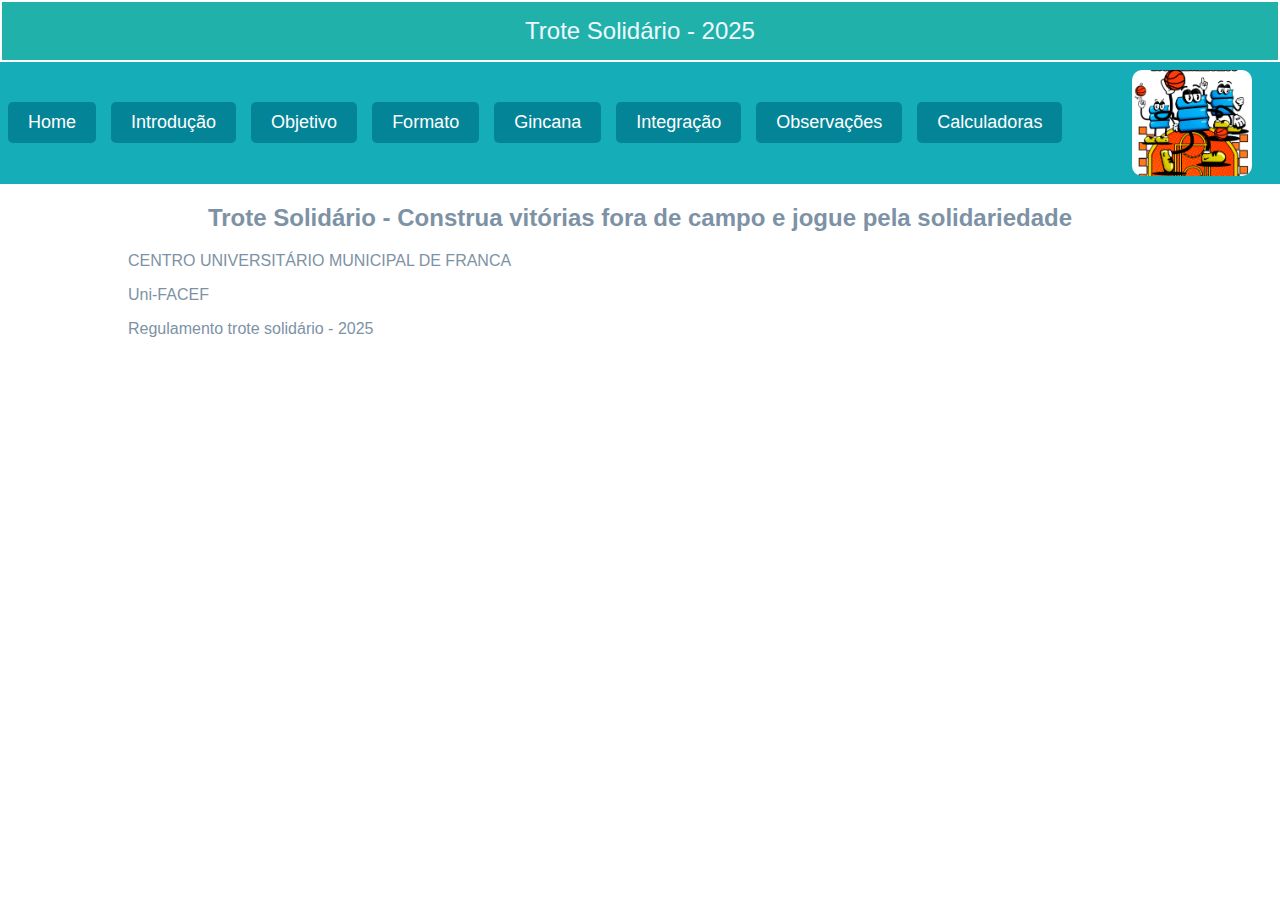
<file: prog/trotee/index.html>
<!DOCTYPE html>
<html lang="pt-br">
  <head>
     <meta charset="UTF-8">
     <meta name="viewport" content="width=device-width, initial-scale=1.0">
     <title>Trote Solidário - 2025</title>
     <link rel="stylesheet" href="css/styles.css"/>
  </head>

  <body>
  <header>
        Trote Solidário - 2025
  </header>
    <nav>
       <div id="links-menu">
        <a href="index.html"> Home </a>
         <a href="introducao.html"> Introdução </a>
         <a href="objetivo.html"> Objetivo </a>
         <a href="formato.html"> Formato </a>
         <a href="gincana.html"> Gincana</a>
         <a href="integracao.html"> Integração </a>
         <a href="observacoes.html"> Observações </a>
         <a href="calculadoras.html"> Calculadoras </a>
       </div>
          
       <img src="images/trote.png"
               alt="Trote_Solidário">

       </nav>
       <div class="container"> <!-- contém outros conteudos -->
          <h2> Trote Solidário - Construa vitórias fora de campo e jogue pela solidariedade </h2>
          <p> CENTRO UNIVERSITÁRIO MUNICIPAL DE FRANCA </p>
          <p> Uni-FACEF </p>
          <p> Regulamento trote solidário - 2025</p>

       </div>


  </body>
</html>
</file>
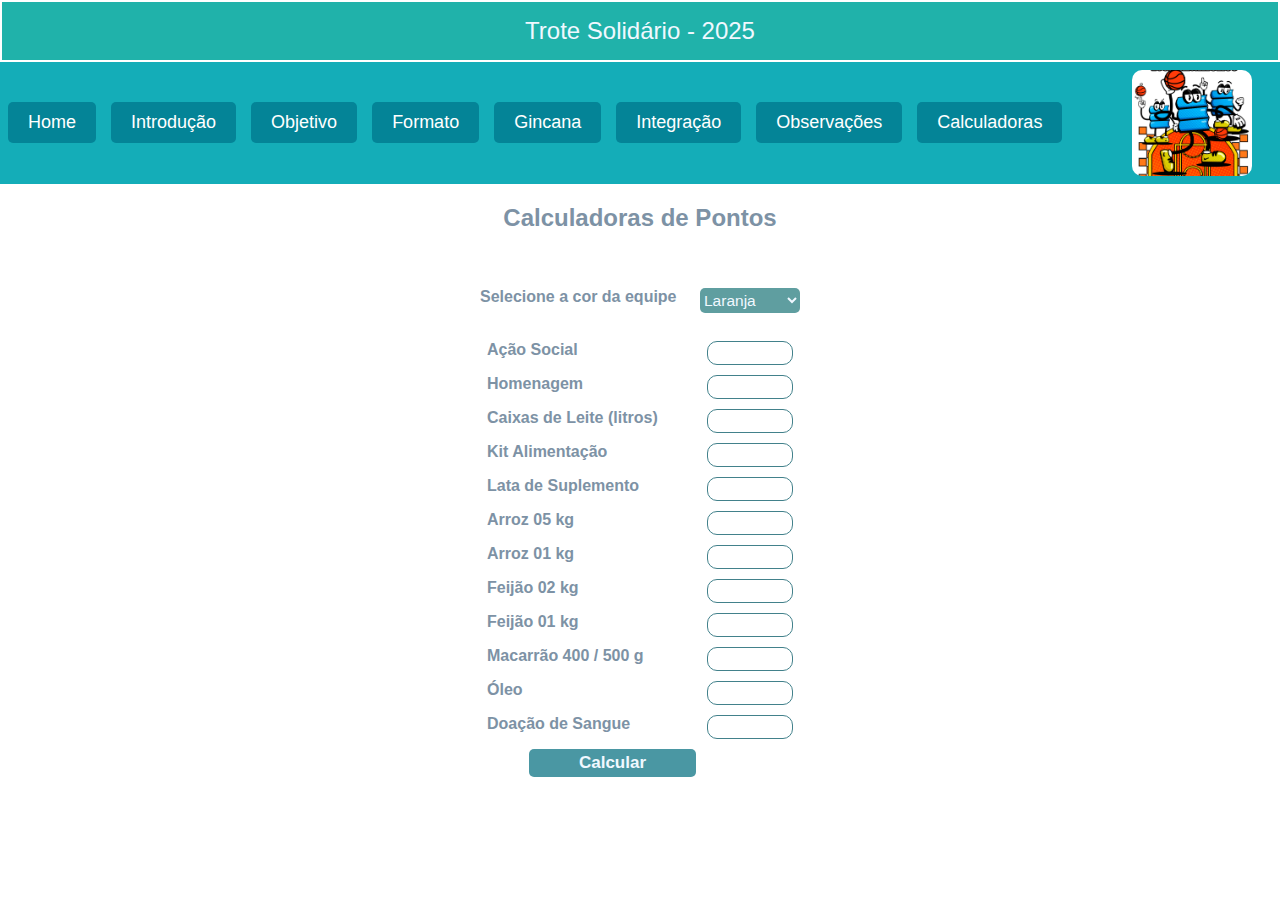
<file: prog/trotee/calculadoras.html>
<!DOCTYPE html>
<html lang="pt-br">
  <head>
     <meta charset="UTF-8">
     <meta name="viewport" content="width=device-width, initial-scale=1.0">
     <title>Trote Solidário - 2025</title>
     <link rel="stylesheet" href="css/styles.css"/>
     <script src="./js/scripts.js"> </script>
  </head>

  <body>
  <header>
        Trote Solidário - 2025
  </header>
    <nav>
       <div id="links-menu">
        <a href="index.html"> Home </a>
         <a href="introducao.html"> Introdução </a>
         <a href="objetivo.html"> Objetivo </a>
         <a href="formato.html"> Formato </a>
         <a href="gincana.html"> Gincana</a>
         <a href="integracao.html"> Integração </a>
         <a href="observacoes.html"> Observações </a>
         <a href="calculadoras.html"> Calculadoras </a>
       </div>
          
       <img src="images/trote.png"
           alt="Trote_Solidário">

       </nav>
       <div class="container"> <!-- contém outros conteudos -->
          <h2> Calculadoras de Pontos </h2>
          
         <form> <!-- formulario para entrada de dados do usuario-->
           <br>
           <br>
           
           <div class="campos">
                <label> Selecione a cor da equipe</label>
                <select id="equipe"> 
                      <option id="laranjinha" value="Laranja"> Laranja</option>
                      <option id="pretinha" value="Preta"> Preta </option>
                      <option id="roxinha" value="Roxa">Roxa </option>
                      <option id="verdinha" value="Verde">Verde </option>
                      <option id="vermelhinha" value="Vermelha">Vermelha </option>
                   
                </select>

              

           </div>
           <br>


          <div class="campos">
                <label> Ação Social</label>
                <input type="number" id="acaoSocial"/>
            </div > 
          


          <!-- configuração para mais de um elemento  = class, se for epecificar um elemento só = id-->
            <div class="campos">
                <label> Homenagem </label>
                <input type="number" id="homenagem">
            </div>


            <div class="campos"> 
                <label> Caixas de Leite (litros)</label>
                <input type="number" id="leite"/>
            </div>


        <div class="campos">
            <label> Kit Alimentação </label>
            <input type="number" id="kit"/>
        </div>


        <div class="campos">
            <label> Lata de Suplemento </label>
            <input type="number" id="suplemento"/>
        </div>



        <div class="campos">
              <label> Arroz 05 kg </label>
              <input type="number" id="arroz5"/>
       </div>


      <div class="campos">
            <label> Arroz 01 kg </label>
            <input type="number" id="arroz1"/>
      </div>



        <div class="campos">
            <label> Feijão 02 kg </label>
            <input type="number" id="feijao2"/>
        </div>

        

       <div class="campos">
            <label> Feijão 01 kg  </label>
            <input type="number" id="feijao1"/>
       </div>



       <div class="campos">
          <label> Macarrão 400 / 500 g </label>
          <input type="number" id="macarrao"/>
       </div>



       <div class="campos">
          <label> Óleo</label>
          <input type="number" id="oleo"/>
       </div>
       

       <div class="campos">
        <label> Doação de Sangue</label>
        <input type="number" id="sangue"/>
     </div>


      <div class="campos"> 
          <button type="button" onclick="calcular()"> Calcular </button>
          <label id="resposta"> </label> 
      </div>


             


         </form>


          
         
       </div>


  </body>
</html>
</file>
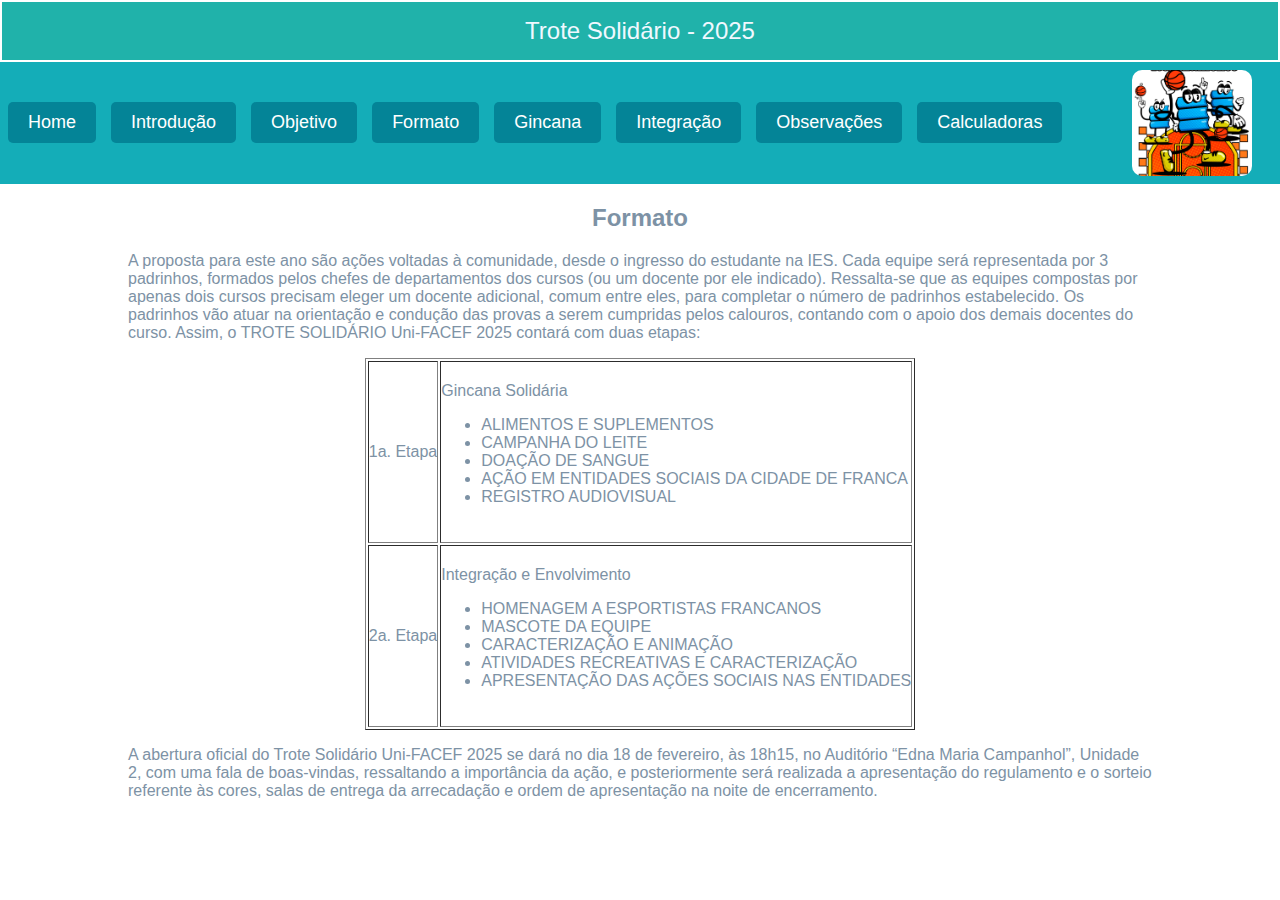
<file: prog/trotee/formato.html>
<!DOCTYPE html>
<html lang="pt-br">
  <head>
     <meta charset="UTF-8">
     <meta name="viewport" content="width=device-width, initial-scale=1.0">
     <title>Trote Solidário - 2025</title>
     <link rel="stylesheet" href="css/styles.css"/>
  </head>

  <body>
  <header>
        Trote Solidário - 2025
  </header>
  <nav>
       <div id="links-menu">
        <a href="index.html"> Home </a>
         <a href="introducao.html"> Introdução </a>
         <a href="objetivo.html"> Objetivo </a>
         <a href="formato.html"> Formato </a>
         <a href="gincana.html"> Gincana</a>
         <a href="integracao.html"> Integração </a>
         <a href="observacoes.html"> Observações </a>
         <a href="calculadoras.html"> Calculadoras </a>
       </div>
          
       <img src="images/trote.png"
               alt="Trote_Solidário">

       </nav>
       <div class="container"> <!-- contém outros conteudos -->
          <h2> Formato </h2>

          <p> A proposta para este ano são ações voltadas à comunidade, desde o ingresso 
            do estudante na IES. Cada equipe será representada por 3 padrinhos, formados 
            pelos chefes de departamentos dos cursos (ou um docente por ele indicado). 
            Ressalta-se que as equipes compostas por apenas dois cursos precisam eleger um 
            docente adicional, comum entre eles, para completar o número de padrinhos 
            estabelecido. Os padrinhos vão atuar na orientação e condução das provas a serem 
            cumpridas pelos calouros, contando com o apoio dos demais docentes do curso.
            Assim, o TROTE SOLIDÁRIO Uni-FACEF 2025 contará com duas etapas:
          </p>
          
          
            <table border="1"> <!-- nao se coloca table dentro de paragrafo, é como se ja fosse um p-->
                <tr>
                  <td> 1a. Etapa </td>
                  <td> Gincana Solidária 
                    <ul>
                      <li> ALIMENTOS E SUPLEMENTOS</li>
                      <li>CAMPANHA DO LEITE</li>
                      <li>DOAÇÃO DE SANGUE</li>
                      <li>AÇÃO EM ENTIDADES SOCIAIS DA CIDADE DE FRANCA</li>
                      <li>REGISTRO AUDIOVISUAL</li>
                  </td>

                </tr>
                <tr>
                   <td> 2a. Etapa</td>
                     <td> Integração e Envolvimento
                       <ul>
                        <li> HOMENAGEM A ESPORTISTAS FRANCANOS</li>
                        <li> MASCOTE DA EQUIPE</li>
                        <li> CARACTERIZAÇÃO E ANIMAÇÃO</li>
                        <li> ATIVIDADES RECREATIVAS E CARACTERIZAÇÃO</li>
                        <li> APRESENTAÇÃO DAS AÇÕES SOCIAIS NAS ENTIDADES</li>
                       </ul>
                    </td>
                </tr>
            </table>
          <p>A abertura oficial do Trote Solidário Uni-FACEF 2025 se dará no dia 18 de
            fevereiro, às 18h15, no Auditório “Edna Maria Campanhol”, Unidade 2, com uma fala
            de boas-vindas, ressaltando a importância da ação, e posteriormente será realizada a
            apresentação do regulamento e o sorteio referente às cores, salas de entrega da
            arrecadação e ordem de apresentação na noite de encerramento.
          </p>
          

          

            
          
       </div>


  </body>
</html>
</file>
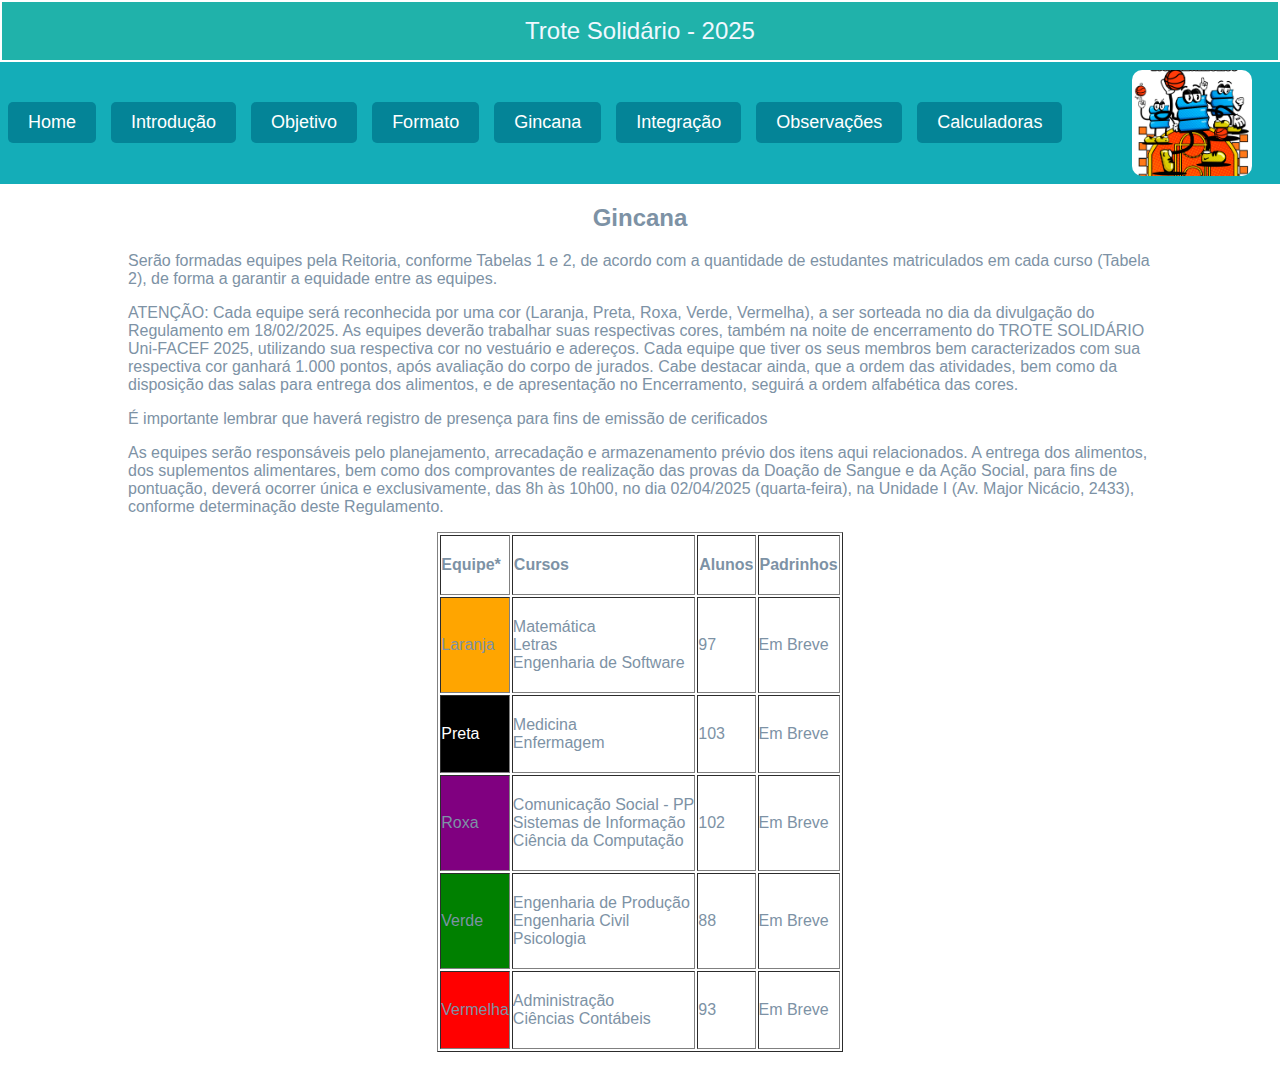
<file: prog/trotee/gincana.html>
<!DOCTYPE html>
<html lang="pt-br">
  <head>
     <meta charset="UTF-8">
     <meta name="viewport" content="width=device-width, initial-scale=1.0">
     <title>Trote Solidário - 2025</title>
     <link rel="stylesheet" href="css/styles.css"/>
  </head>

  <body>
  <header>
        Trote Solidário - 2025
  </header>
  <nav>
       <div id="links-menu">
        <a href="index.html"> Home </a>
         <a href="introducao.html"> Introdução </a>
         <a href="objetivo.html"> Objetivo </a>
         <a href="formato.html"> Formato </a>
         <a href="gincana.html"> Gincana</a>
         <a href="integracao.html"> Integração </a>
         <a href="observacoes.html"> Observações </a>
         <a href="calculadoras.html"> Calculadoras </a>
       </div>
          
       <img src="images/trote.png"
               alt="Trote_Solidário">

       </nav>
       <div class="container"> <!-- contém outros conteudos -->
          <h2> Gincana </h2>
          <p> Serão formadas equipes pela Reitoria, conforme Tabelas 1 e 2, de acordo com a
            quantidade de estudantes matriculados em cada curso (Tabela 2), de forma a garantir a
            equidade entre as equipes.
          </p>

          <p> ATENÇÃO: Cada equipe será reconhecida por uma cor (Laranja, Preta, Roxa,
            Verde, Vermelha), a ser sorteada no dia da divulgação do Regulamento em
            18/02/2025. As equipes deverão trabalhar suas respectivas cores, também na noite de
            encerramento do TROTE SOLIDÁRIO Uni-FACEF 2025, utilizando sua respectiva cor
            no vestuário e adereços. Cada equipe que tiver os seus membros bem caracterizados
            com sua respectiva cor ganhará 1.000 pontos, após avaliação do corpo de jurados.
            Cabe destacar ainda, que a ordem das atividades, bem como da disposição das salas
            para entrega dos alimentos, e de apresentação no Encerramento, seguirá a ordem
            alfabética das cores.
          </p>
           
          <p> É importante lembrar que haverá registro de presença para fins de emissão de
            cerificados
          </p>

          <p> As equipes serão responsáveis pelo planejamento, arrecadação e
            armazenamento prévio dos itens aqui relacionados. A entrega dos alimentos, dos
            suplementos alimentares, bem como dos comprovantes de realização das provas da
            Doação de Sangue e da Ação Social, para fins de pontuação, deverá ocorrer única e
            exclusivamente, das 8h às 10h00, no dia 02/04/2025 (quarta-feira), na Unidade I
            (Av. Major Nicácio, 2433), conforme determinação deste Regulamento.
          </p>
          <table border = "1">
             <tr> <!-- -->
                 <th id="x"> Equipe* </th> 
                 <th> Cursos </th>
                 <th> Alunos </th>
                 <th> Padrinhos </th>
             </tr>
             <tr>
                 <td class="laranja" > Laranja </td>
                 <td> Matemática <br/> Letras <br/> Engenharia de Software </td>
                 <td> 97 </td>
                 <td> Em Breve </td>
             </tr>
             <tr>
                 <td class="preta"> Preta </td>
                 <td> Medicina <br/> Enfermagem</td>
                 <td> 103 </td>
                 <td> Em Breve </td>
             </tr>
             <tr>
                <td class="roxa"> Roxa </td>
                <td> Comunicação Social - PP <br/>  Sistemas de Informação <br/> Ciência da Computação <br/> </td>
                <td> 102 </td>
                <td> Em Breve </td>
             </tr>
             <tr>
                <td class="verde"> Verde </td>
                <td> Engenharia de Produção <br/>  Engenharia Civil <br/> Psicologia </td>
                <td> 88 </td>
                <td> Em Breve </td>
             </tr>
             <tr>
              <td class="vermelha"> Vermelha </td>
              <td> Administração <br/> Ciências Contábeis </td>
              <td> 93 </td>
              <td> Em Breve </td>
             </tr>
          </table>




            
          
       </div>


  </body>
</html>
</file>
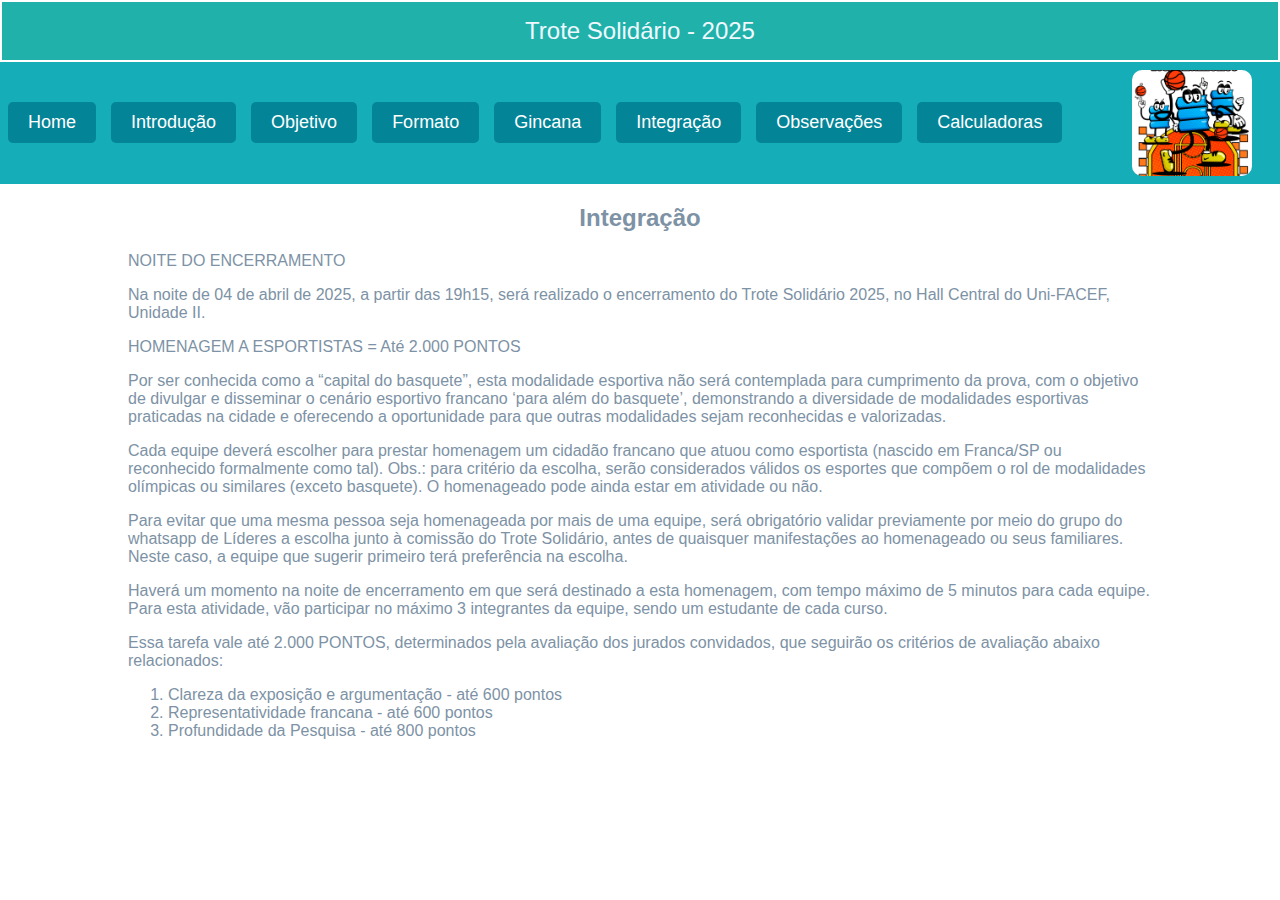
<file: prog/trotee/integracao.html>
<!DOCTYPE html>
<html lang="pt-br">
  <head>
     <meta charset="UTF-8">
     <meta name="viewport" content="width=device-width, initial-scale=1.0">
     <title>Trote Solidário - 2025</title>
     <link rel="stylesheet" href="css/styles.css"/>
  </head>

  <body>
  <header>
        Trote Solidário - 2025
  </header>
    <nav>
       <div id="links-menu">
        <a href="index.html"> Home </a>
         <a href="introducao.html"> Introdução </a>
         <a href="objetivo.html"> Objetivo </a>
         <a href="formato.html"> Formato </a>
         <a href="gincana.html"> Gincana</a>
         <a href="integracao.html"> Integração </a>
         <a href="observacoes.html"> Observações </a>
         <a href="calculadoras.html"> Calculadoras </a>
       </div>
          
       <img src="images/trote.png"
           alt="Trote_Solidário">

       </nav>
       <div class="container"> <!-- contém outros conteudos -->
          <h2> Integração </h2>
          <p>   NOITE DO ENCERRAMENTO </p>
          <p>  Na noite de 04 de abril de 2025, a partir das 19h15, será realizado o
            encerramento do Trote Solidário 2025, no Hall Central do Uni-FACEF, Unidade II.  </p>

          <p>HOMENAGEM A ESPORTISTAS = Até 2.000 PONTOS</p> 
          <p> Por ser conhecida como a “capital do basquete”, esta modalidade esportiva não
            será contemplada para cumprimento da prova, com o objetivo de divulgar e disseminar
            o cenário esportivo francano ‘para além do basquete’, demonstrando a diversidade de
            modalidades esportivas praticadas na cidade e oferecendo a oportunidade para que
            outras modalidades sejam reconhecidas e valorizadas.</p> 
         
         <p> Cada equipe deverá escolher para prestar homenagem um cidadão francano que
            atuou como esportista (nascido em Franca/SP ou reconhecido formalmente como tal).
            Obs.: para critério da escolha, serão considerados válidos os esportes que compõem o
            rol de modalidades olímpicas ou similares (exceto basquete). O homenageado pode
            ainda estar em atividade ou não.
            </p>

         <p> Para evitar que uma mesma pessoa seja homenageada por mais de uma equipe,
            será obrigatório validar previamente por meio do grupo do whatsapp de Líderes a
            escolha junto à comissão do Trote Solidário, antes de quaisquer manifestações ao
            homenageado ou seus familiares. Neste caso, a equipe que sugerir primeiro terá
            preferência na escolha.
            
         </p>
         <p>Haverá um momento na noite de encerramento em que será destinado a esta
            homenagem, com tempo máximo de 5 minutos para cada equipe. Para esta atividade,
            vão participar no máximo 3 integrantes da equipe, sendo um estudante de cada curso.</p>   
         
         <p> Essa tarefa vale até 2.000 PONTOS, determinados pela avaliação dos jurados
            convidados, que seguirão os critérios de avaliação abaixo relacionados:
         
        </p>   
        <p>
           <ol>
              <li>
               Clareza da exposição e argumentação - até 600 pontos </li>
              <li>Representatividade francana - até 600 pontos</li>
              <li>Profundidade da Pesquisa - até 800 pontos</li>
           </ol>
        </p>     
         
       </div>


  </body>
</html>
</file>
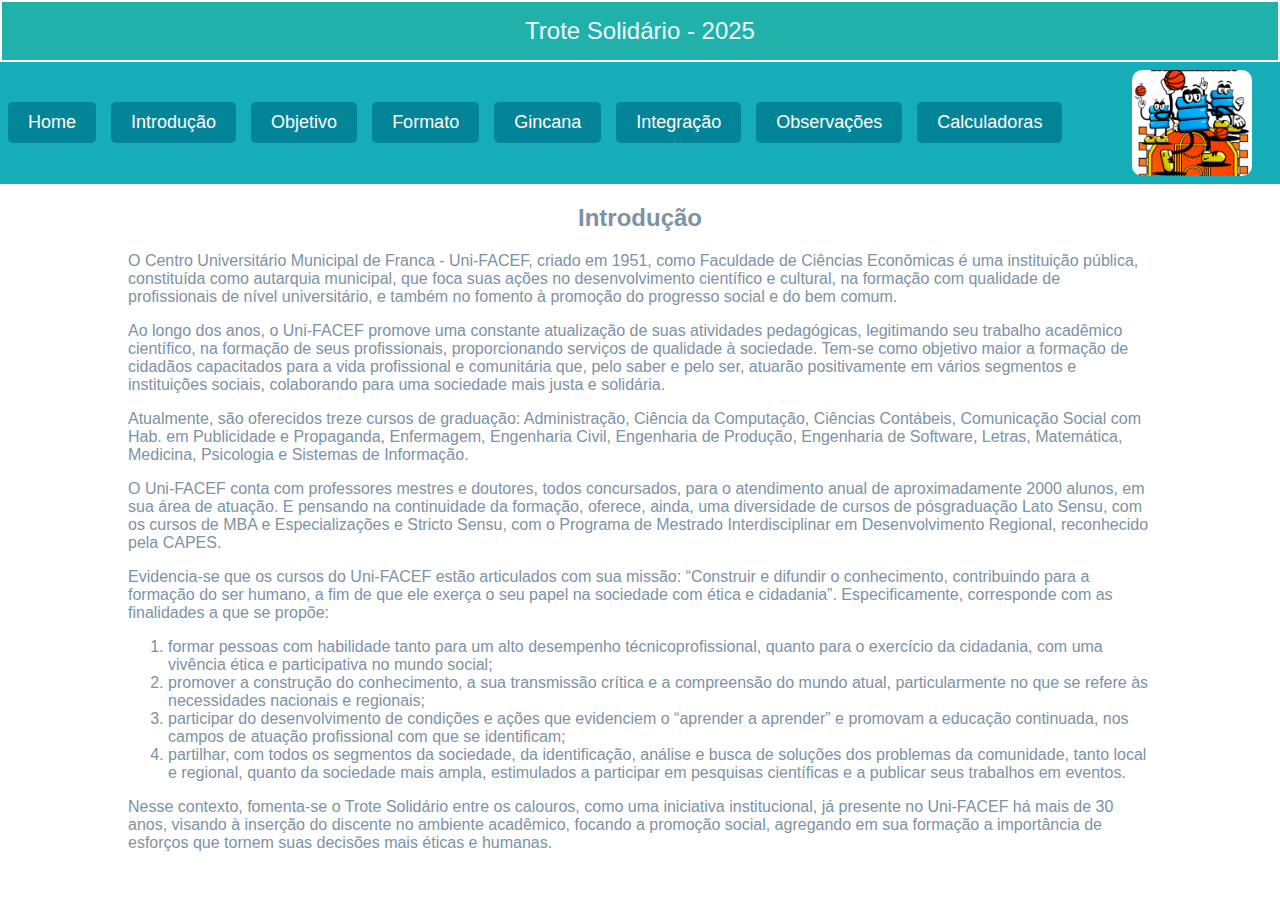
<file: prog/trotee/introducao.html>
<!DOCTYPE html>
<html lang="pt-br">
  <head>
     <meta charset="UTF-8">
     <meta name="viewport" content="width=device-width, initial-scale=1.0">
     <title>Trote Solidário - 2025</title>
     <link rel="stylesheet" href="css/styles.css"/>
  </head>

  <body>
  <header>
        Trote Solidário - 2025
  </header>
    <nav>
       <div id="links-menu">
        <a href="index.html"> Home </a>
         <a href="introducao.html"> Introdução </a>
         <a href="objetivo.html"> Objetivo </a>
         <a href="formato.html"> Formato </a>
         <a href="gincana.html"> Gincana</a>
         <a href="integracao.html"> Integração </a>
         <a href="observacoes.html"> Observações </a>
         <a href="calculadoras.html"> Calculadoras </a>
       </div>
          
       <img src="images/trote.png"
           alt="Trote_Solidário">

       </nav>
       <div class="container"> <!-- contém outros conteudos -->
          <h2> Introdução </h2>

          <p> 
          O Centro Universitário Municipal de Franca - Uni-FACEF, criado em 1951, como 
          Faculdade de Ciências Econômicas é uma instituição pública, constituída como autarquia 
          municipal, que foca suas ações no desenvolvimento científico e cultural, na formação com 
          qualidade de profissionais de nível universitário, e também no fomento à promoção do 
          progresso social e do bem comum.
          </p>

         </p>

         <p>Ao longo dos anos, o Uni-FACEF promove uma constante atualização de suas
            atividades pedagógicas, legitimando seu trabalho acadêmico científico, na formação de
            seus profissionais, proporcionando serviços de qualidade à sociedade. Tem-se como
            objetivo maior a formação de cidadãos capacitados para a vida profissional e comunitária
            que, pelo saber e pelo ser, atuarão positivamente em vários segmentos e instituições
            sociais, colaborando para uma sociedade mais justa e solidária.
         </p>
         
         <p>Atualmente, são oferecidos treze cursos de graduação: Administração, Ciência da
            Computação, Ciências Contábeis, Comunicação Social com Hab. em Publicidade e
            Propaganda, Enfermagem, Engenharia Civil, Engenharia de Produção, Engenharia de
            Software, Letras, Matemática, Medicina, Psicologia e Sistemas de Informação.
         </p>

         <p>O Uni-FACEF conta com professores mestres e doutores, todos concursados, para
            o atendimento anual de aproximadamente 2000 alunos, em sua área de atuação. E
            pensando na continuidade da formação, oferece, ainda, uma diversidade de cursos de pósgraduação Lato Sensu, com os cursos de MBA e Especializações e Stricto Sensu, com o
            Programa de Mestrado Interdisciplinar em Desenvolvimento Regional, reconhecido pela
            CAPES.
         </p>

         <p>Evidencia-se que os cursos do Uni-FACEF estão articulados com sua missão:
            “Construir e difundir o conhecimento, contribuindo para a formação do ser humano,
            a fim de que ele exerça o seu papel na sociedade com ética e cidadania”.
            Especificamente, corresponde com as finalidades a que se propõe:
         </p>
         
         <p>
            <ol>
               <li>formar pessoas com habilidade tanto para um alto desempenho técnicoprofissional, quanto para o exercício da cidadania, com uma vivência ética e
                  participativa no mundo social;
               </li>
               <li>promover a construção do conhecimento, a sua transmissão crítica e a
                  compreensão do mundo atual, particularmente no que se refere às necessidades
                  nacionais e regionais;
               </li>
               <li>participar do desenvolvimento de condições e ações que evidenciem o “aprender a
                  aprender” e promovam a educação continuada, nos campos de atuação profissional
                  com que se identificam;
               </li>
               <li>partilhar, com todos os segmentos da sociedade, da identificação, análise e busca
                  de soluções dos problemas da comunidade, tanto local e regional, quanto da
                  sociedade mais ampla, estimulados a participar em pesquisas científicas e a
                  publicar seus trabalhos em eventos.
               </li>
            </ol>
         </p>
           
         <p>Nesse contexto, fomenta-se o Trote Solidário entre os calouros, como uma iniciativa
            institucional, já presente no Uni-FACEF há mais de 30 anos, visando à inserção do
            discente no ambiente acadêmico, focando a promoção social, agregando em sua formação
            a importância de esforços que tornem suas decisões mais éticas e humanas. 
         </p>
         
       </div>


  </body>
</html>
</file>
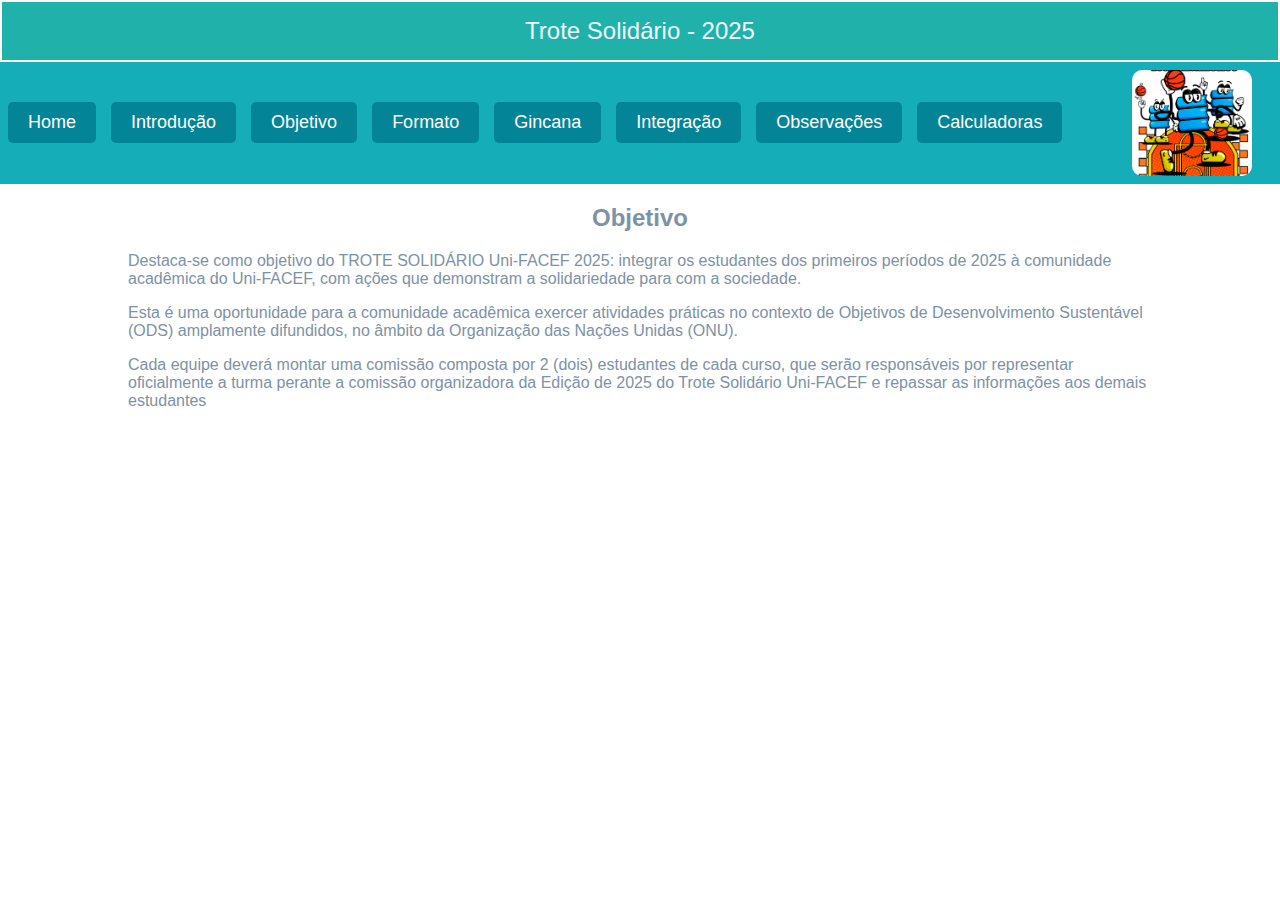
<file: prog/trotee/objetivo.html>
<!DOCTYPE html>
<html lang="pt-br">
  <head>
     <meta charset="UTF-8">
     <meta name="viewport" content="width=device-width, initial-scale=1.0">
     <title>Trote Solidário - 2025</title>
     <link rel="stylesheet" href="css/styles.css"/>
  </head>

  <body>
  <header>
        Trote Solidário - 2025
  </header>
  <nav>
       <div id="links-menu">
        <a href="index.html"> Home </a>
         <a href="introducao.html"> Introdução </a>
         <a href="objetivo.html"> Objetivo </a>
         <a href="formato.html"> Formato </a>
         <a href="gincana.html"> Gincana</a>
         <a href="integracao.html"> Integração </a>
         <a href="observacoes.html"> Observações </a>
         <a href="calculadoras.html"> Calculadoras </a>
       </div>
          
       <img src="images/trote.png"
               alt="Trote_Solidário">

       </nav>
       <div class="container"> <!-- contém outros conteudos -->
          <h2> Objetivo </h2>

          <p> Destaca-se como objetivo do TROTE SOLIDÁRIO Uni-FACEF 2025: integrar os 
            estudantes dos primeiros períodos de 2025 à comunidade acadêmica do Uni-FACEF,
            com ações que demonstram a solidariedade para com a sociedade.
           
          </p>
         
          <p> Esta é uma oportunidade para a comunidade acadêmica exercer atividades 
          práticas no contexto de Objetivos de Desenvolvimento Sustentável (ODS) amplamente 
          difundidos, no âmbito da Organização das Nações Unidas (ONU). 
            
            </p>

            <p> Cada equipe deverá montar uma comissão composta por 2 (dois) estudantes de 
              cada curso, que serão responsáveis por representar oficialmente a turma perante a 
              comissão organizadora da Edição de 2025 do Trote Solidário Uni-FACEF e repassar as 
              informações aos demais estudantes
              
            </p>

            
          
       </div>


  </body>
</html>
</file>
<file: prog/trotee/css/styles.css>
body { 
    font-family: Arial, Helvetica, sans-serif; /*fonte da escrita*/
    margin: 0;  /* espaçamento externo */ 
    padding: 0; /* espaçamento interno */ 
    background-color: white;
    text-align: center;
}   

header{ 
    background: lightseagreen;
    color: aliceblue;
    padding: 15px 0; /*espaçamento interno de 15 pixels acima e abaixo, e  0px esquerda e direita*/
    font-size: 24px;
    border: 2px, solid white;
}

nav {

    background-color: #14adb8;
    padding: 8px;
    display: flex; /*flex boxing*/
    justify-content: space-between; /* alinhamento horizontal - espaço entre os links*/
    align-items: center; /* alinhamento na vertical */


}
/*referenciar um id " # "*/
#links-menu {
    display: flex;
    gap: 15px;

}
/* configura o estilo das ancoras dentro do nav*/
nav a { 
    color: white; /*texto branco*/
    text-decoration: none; /* nao faz decoração no link*/
    padding: 10px 20px; /*10 ´´e acima e abaixo e 15 é esquerda e direita*/
    font-size: 18px; /*18px é o tamanho da fonte*/
    background: #048497 ; /*cor de fundo */
    border-radius: 5px; /* borda com canto arredondado*/
    
}

nav a:hover {
       background: #046b7a;

}

img {
    width: 120px;
    height: auto;
    margin-right: 20px;
    border-radius: 10px;

}
/* referenciar uma classe : " . " */ 
.container{  
    color: rgb(125, 146, 165);
    width: 80%;
    margin: 20px auto; /* 20px em cima e em baixo e automcatica esquerda e direita */
    text-align: left;
    h1{ text-align: center;}
    h2{
        text-align: center;
    }
    td{  /*table, tr , td */
        padding: 20px 0px; 
    }
    table {
    margin: 0 auto; /*espaçamento externo de 0 acima e abaixo e automático esquerda e direita*/
}

#x  {
    padding: 20px 0px;
}
/*como especificar um td: td id = "x" e depois especificar no css como : #x { }  */ 


.laranja {
    background-color: orange;
    
}
.azul {
    background-color: blue;

}
.preta {
    background-color: black;
    color: white;
}
.verde {
    background-color: green;

}
.vermelha {
    background-color: red;
}
.roxa {
    background-color: purple;
}
/* título da pagina 'home' colocado para a esquerda */
#y { text-align: left;}

/*especificar uma classe = "  .  " usar ponto de exclamação, porém se for um id. usar " # " hashtag */



.campos 
   {display: flex;
    margin-bottom: 10px; /*alinhamento entre os labels*/
    justify-content: center;
}



.campos label 
   {width: 200px; /* LARGURA  fixa para os labels, distancia entre o escrito e a caixa */
    margin-right:20px; /* espaço entre label e input */
    font-weight: bold;
    
    
}
.campos input
    {width: 80px; /* Largura do input (opcional) */
     border: 1px solid #42818b; /* tamanho do contorno*/
     border-radius: 10px; /* cortorno arredondado*/
     outline: none; /* nao muda a cor ao clicar*/
     font-size: 17px;
     font-weight: bold;
     color: rgb(105, 120, 135);
    
     
    }


.campos button  {
    padding: 04px 50px; /* 05- altura 100- largura*/
    
    font-size: 17px; /*tamanho fonte */
    font-weight: bold; /*deixa fonte em negrito*/
    cursor:pointer; /* transforma o cursor em mao quando passar por cima ou clicar*/
    border: none; /* tira a borda/contorno do botao*/
    background-color: #4a97a3;
    color: aliceblue; /*cor da fonte */
    border-radius: 5px; /* borda da caixinha do botao*/
    outline: none;
    margin-left: 165px;
    
}

.campos button:hover {
    background-color: #046574;
}



 
.tabela 
    {background-color: #72b9c4;
    color: aliceblue;
    border-radius: 8px;
    cursor: pointer;}


#equipe {
    border: none;
    background-color:#5F9EA0;
    border-radius: 5px;
    width: 100px;
    height: 25px;
    font-size: 15.5px;
    color: aliceblue;
    
}

#equipe:hover{
    background-color:#008080 ;
}

#laranjinha {

    background-color: #DAA520	;
}
#pretinha{
    background-color: #1C1C1C;
    color: white;
}
#roxinha {
    background-color: #9370DB;
}
#verdinha{background-color: #2E8B57	

}
#vermelhinha{
    background-color: #B22222	;

}


}
</file>
